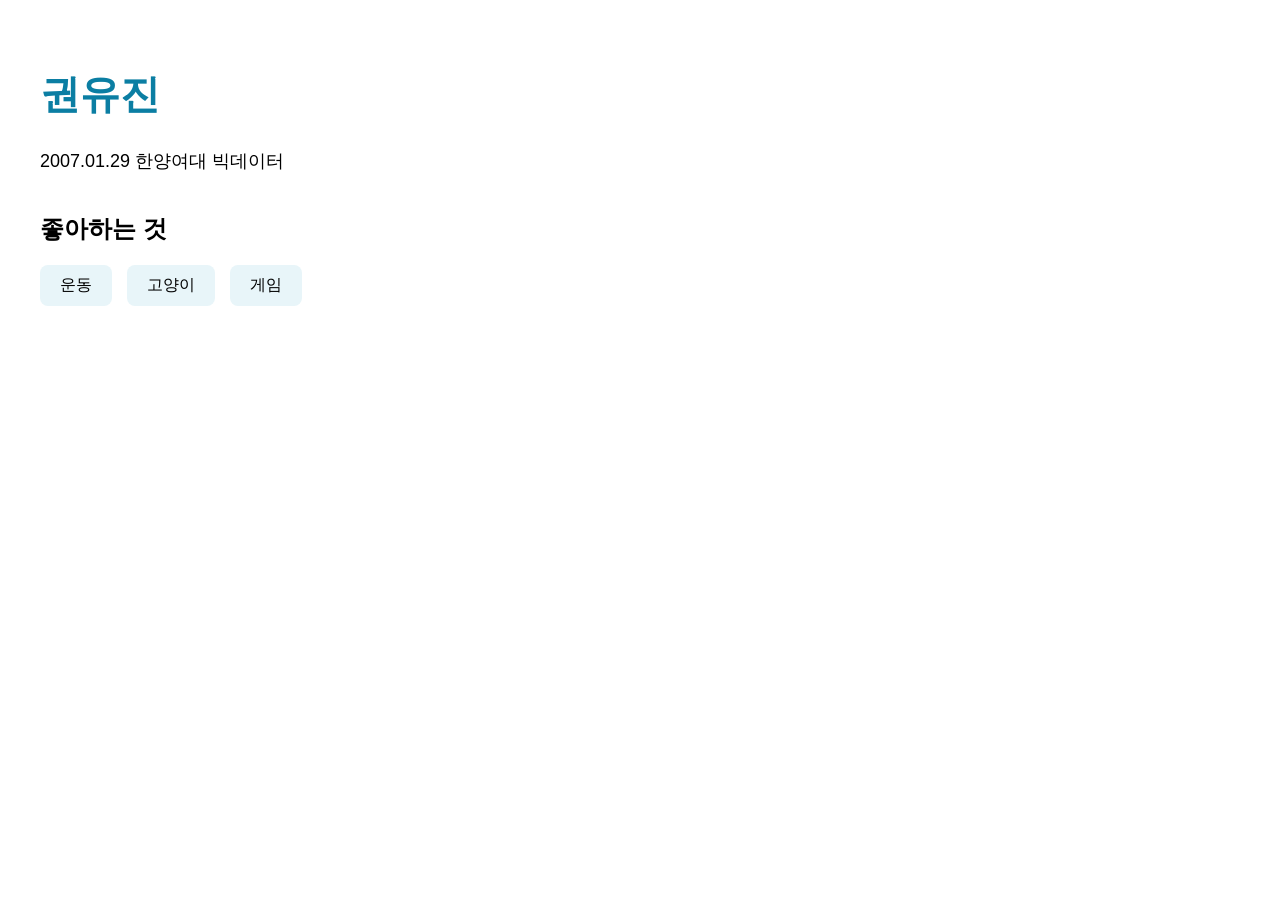
<file: index.html>
<!DOCTYPE html>
<html lang="ko">
<head>
    <meta charset="UTF-8">
    <title>권유진</title>
    <link rel="stylesheet" href="style.css">
</head>
<body>

    <div class="container">
        <h1>권유진</h1>

        <p class="info">2007.01.29 한양여대 빅데이터</p>

        <h2>좋아하는 것</h2>

        <div class="favorite">
            <span>운동</span>
            <span>고양이</span>
            <span>게임</span>
        </div>

    </div>

</body>
</html>
</file>
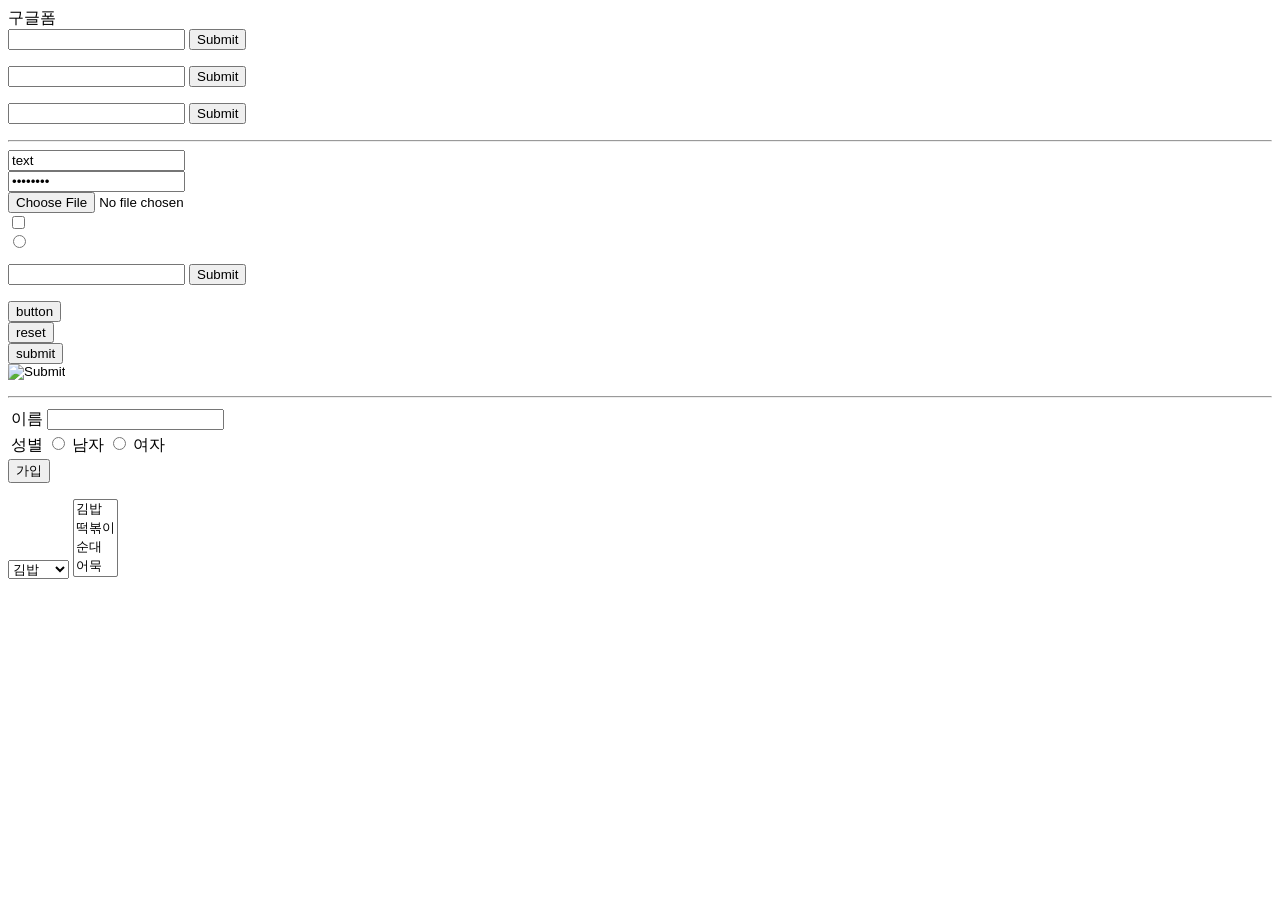
<file: 10.21.html>
<html>
    <head>
        구글폼
    </head>
</html>
<body>
     <form>
        <input type="text" name="search">
        <input type="submit">
     </form>
</body>

<body>
     <form method="get">
        <input type="text" name="search">
        <input type="submit">
     </form>
</body>

<body>
     <form method="post">
        <input type="text" name="search">
        <input type="submit">
     </form>
</body>

<hr>

<body>
    <form>        <!-- 사용자가 입력하는 입력 양식 --> 

        <input type="text" name="text" value="text"><br>
        <input type="password" name="password" value="password"><br>
        <input type="file" name="file" value="file"><br>
        <input type="checkbox" name="checkbox" value="checkbox"><br> 
        <input type="radio" name="radio" value="radio"><br> 

    </form>
</body>

<!-- 보이지 않는 입력 양식 --> 
<body>
    <form method="get">
        <input type="text" name="search">
        <input type="submit">
        <input type="hidden" name="hidden" value="hidden"><br>

    </form>
</body>

<!-- 버튼 -->

<body>
    <form method="post">
        <input type="button" value="button"><br> 
        <input type="reset" value="reset"><br> 
        <input type="submit" value="submit"><br> 
        <input type="image" src="http://via.placeholder.com/100x100"> 

    </form>
</body>

<hr>

<body> 
    <form> 
        <table> 
            <tr> 
                <td><label for="username">이름</label></td> 
                <td><input id="username" type="text" name="username"></td> 
            </tr> 
            <tr> 
                <td>성별</td> 
                <td> 
                    <input id="man" type="radio" name="gender" value="m"> 
                    <label for="man">남자</label> 
                    <input id="woman" type="radio" name="gender" value="w"> 
                    <label for="woman">여자</label> 
                </td> 
            </tr> 
        </table> 
        <input type="submit" value="가입"> 
    </form>
</body>


<body> 
    <select> 
        <option>김밥</option> 
        <option>떡볶이</option> 
        <option>순대</option> 
        <option>어묵</option> 
    </select>
</body>

<body> 
    <select multiple="multiple"> 
        <option>김밥</option> 
        <option>떡볶이</option> 
        <option>순대</option> 
        <option>어묵</option> 
    </select>
</body>
</file>
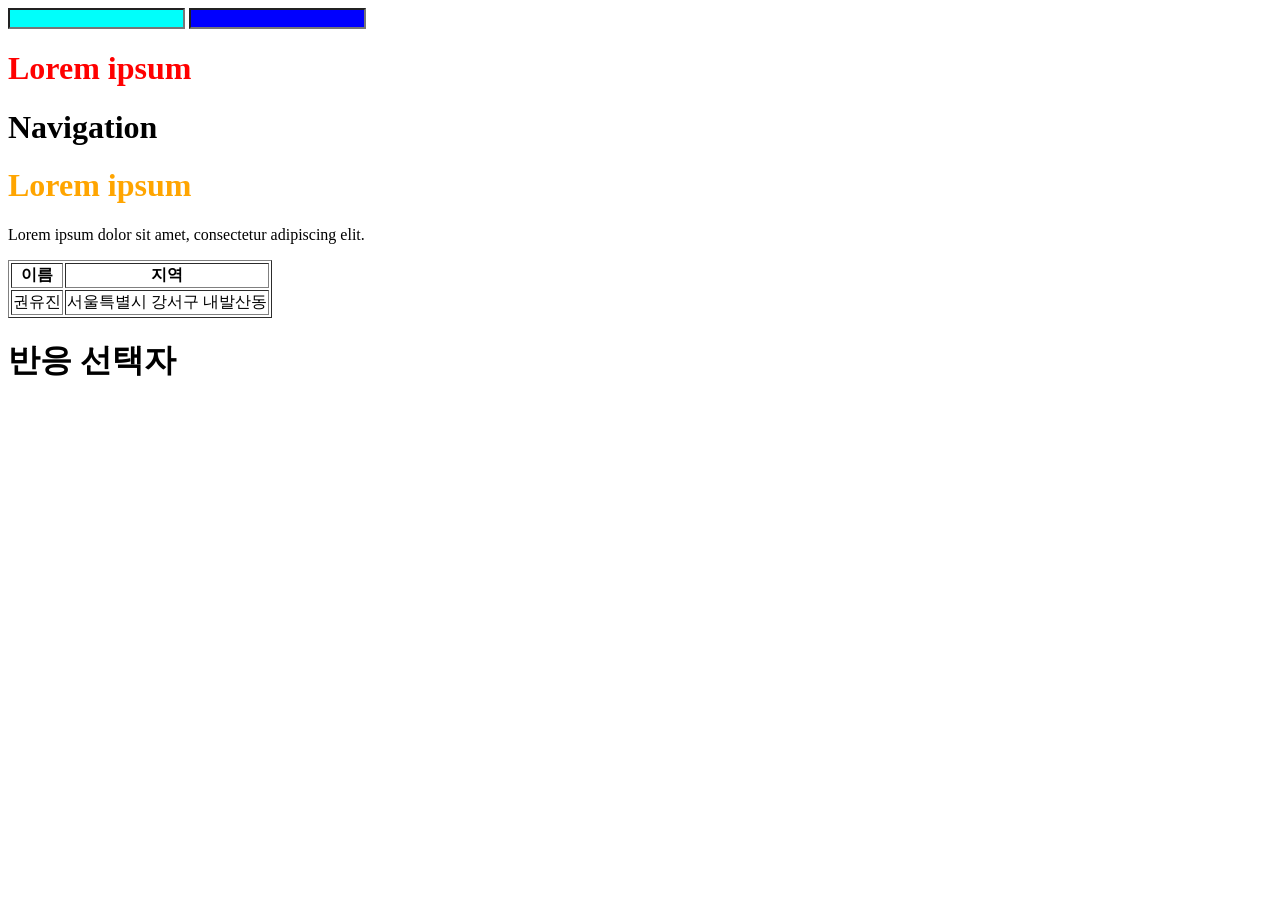
<file: 웹개발/3.html>
<!DOCTYPE html>
<html>
<head>
 <title>CSS3 Selector Basic</title>
 <style>
input[type="text"] { background: rgb(0, 255, 251); }
input[type="password"] { background: blue; }
 </style>
</head>
<body>
 <form>
<input type="text">
<input type="password">
 </form>
</body>
</html>

<!DOCTYPE html>
<html>
<head>
 <title>CSS3 Selector Basic</title>
 <style>
#header > h1 { color: red; }
#section > h1 { color: orange; } 
 </style>
</head>
<body>
 <div id="header">
<h1 class="title">Lorem ipsum</h1>
<div id="nav">
 <h1>Navigation</h1>
</div>
</div>
 <div id="section">
<h1 class="title">Lorem ipsum</h1>
<p>Lorem ipsum dolor sit amet, consectetur adipiscing elit.</p>
 </div>
</body>
</html>
<!DOCTYPE html>
<html>
<head>
 <title>CSS3 Selector Basic</title>
 <style>
table > tr > th {
 color: rgb(0, 255, 123);
}
 </style>
</head>
<body>
 <table border="1">
 <tr>
<th>이름</th>
<th>지역</th>
 </tr>
 <tr>
<td>권유진</td>
<td>서울특별시 강서구 내발산동</td>
 </tr>
 </table>
</body>
</html>

<!DOCTYPE html>
<html>
<head>
 <title>CSS3 Selector Basic</title>
 <style>
h1:hover { color: rgb(0, 255, 64); }
h1:active { color: rgb(255, 0, 191); }
 </style>
</head>
<body>
 <h1>반응 선택자</h1>
</body>
</html>
</file>
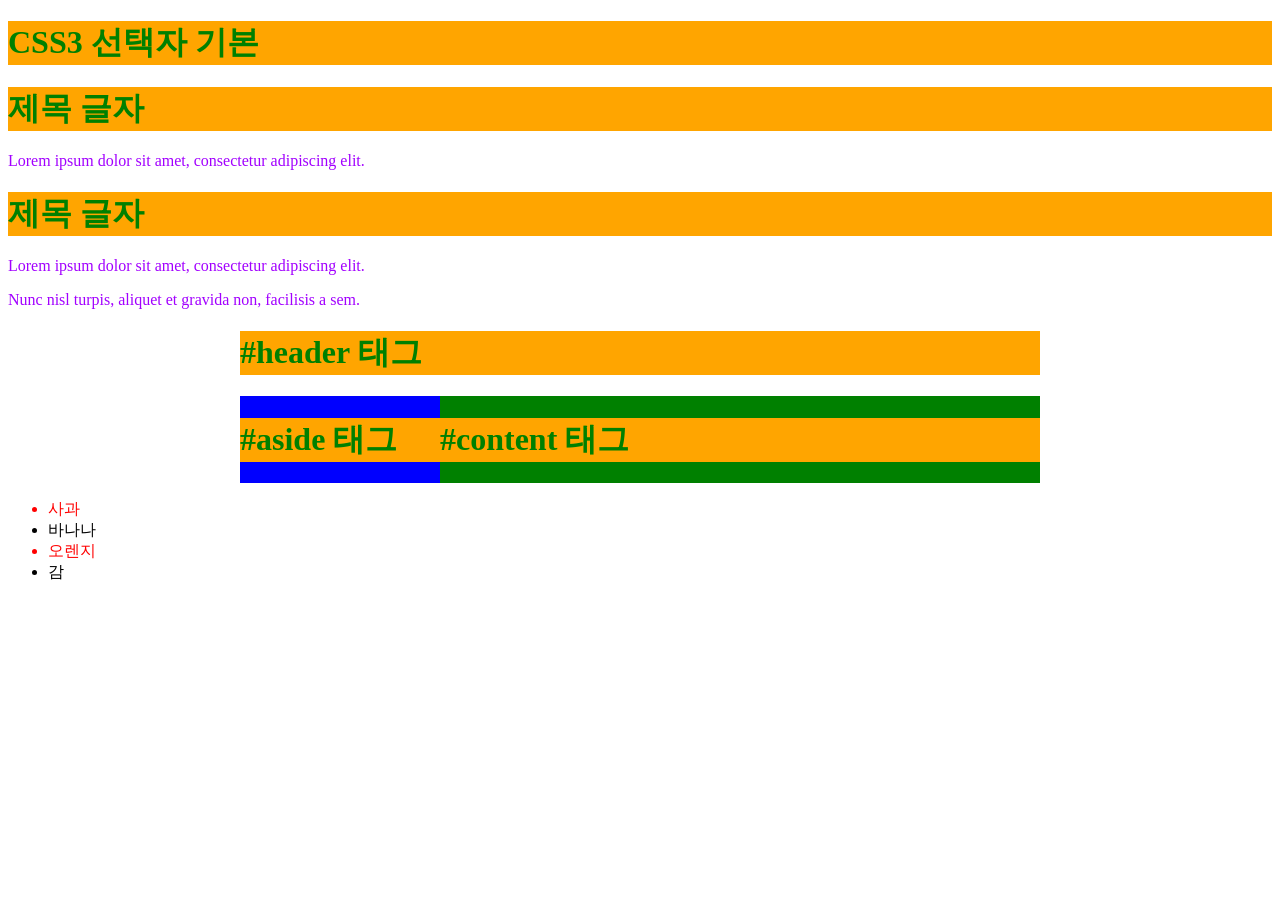
<file: 웹개발/basic.html>
<!DOCTYPE html>
<html>
<head>
 <title>CSS3 Selector Basic</title>
 <style>
 h1 {
 color: red;
 background-color: orange;
 }
</style>
</head>
<body>
 <h1>CSS3 선택자 기본</h1>
</body>
</html>
<!DOCTYPE html>
<html>
<head>
 <title>CSS3 Selector Basic</title>
 <style>

 </style>
</head>
<body>
 <h1>제목 글자</h1>
 <p>Lorem ipsum dolor sit amet, consectetur adipiscing elit.</p>
</body>
</html>
<!DOCTYPE html>
<html>
<head>
 <title>CSS3 Selector Basic</title>
 <style>
h1 { color: green; }
p { color: rgb(162, 0, 255); }
 </style>
</head>
<body>
 <h1>제목 글자</h1>
 <p>Lorem ipsum dolor sit amet, consectetur adipiscing elit.</p>
 <p>Nunc nisl turpis, aliquet et gravida non, facilisis a sem.</p>
</body>

<!DOCTYPE html>
<html>
<head>
 <title>CSS3 Selector Basic</title>
 <style>
#header {
 width: 800px; margin: 0 auto;
 background: red;
}
#wrap {
 width: 800px; margin: 0 auto;
 overflow: hidden;
}
#aside {
 width: 200px; float: left;
 background: blue;
}
#content
{
 width: 600px; float: left;
 background: green; }
 </style>
</head>
<body>
 <div id="header">
 <h1>#header 태그</h1>
 </div>
 <div id="wrap">
 <div id="aside">
 <h1>#aside 태그</h1>
 </div>
 <div id="content"> <h1>#content 태그</h1>
 </div>
 </div>
</body>
</html>

<!DOCTYPE html> 
<html> 
<head>
 <title>CSS3 Selector Basic</title>
 <style>
 .select { color: red; }
 </style>
</head>
<body>
 <ul>
    <li class="select">사과</li>
    <li>바나나</li>
    <li class="select">오렌지</li>
    <li>감</li>
 </ul>
</body>
</html>

<!DOCTYPE html>
<html>
<head>
 <title>CSS3 Selector Basic</title>
 <style>
.item { color: red; }
.header { background-color: blue; }
</file>
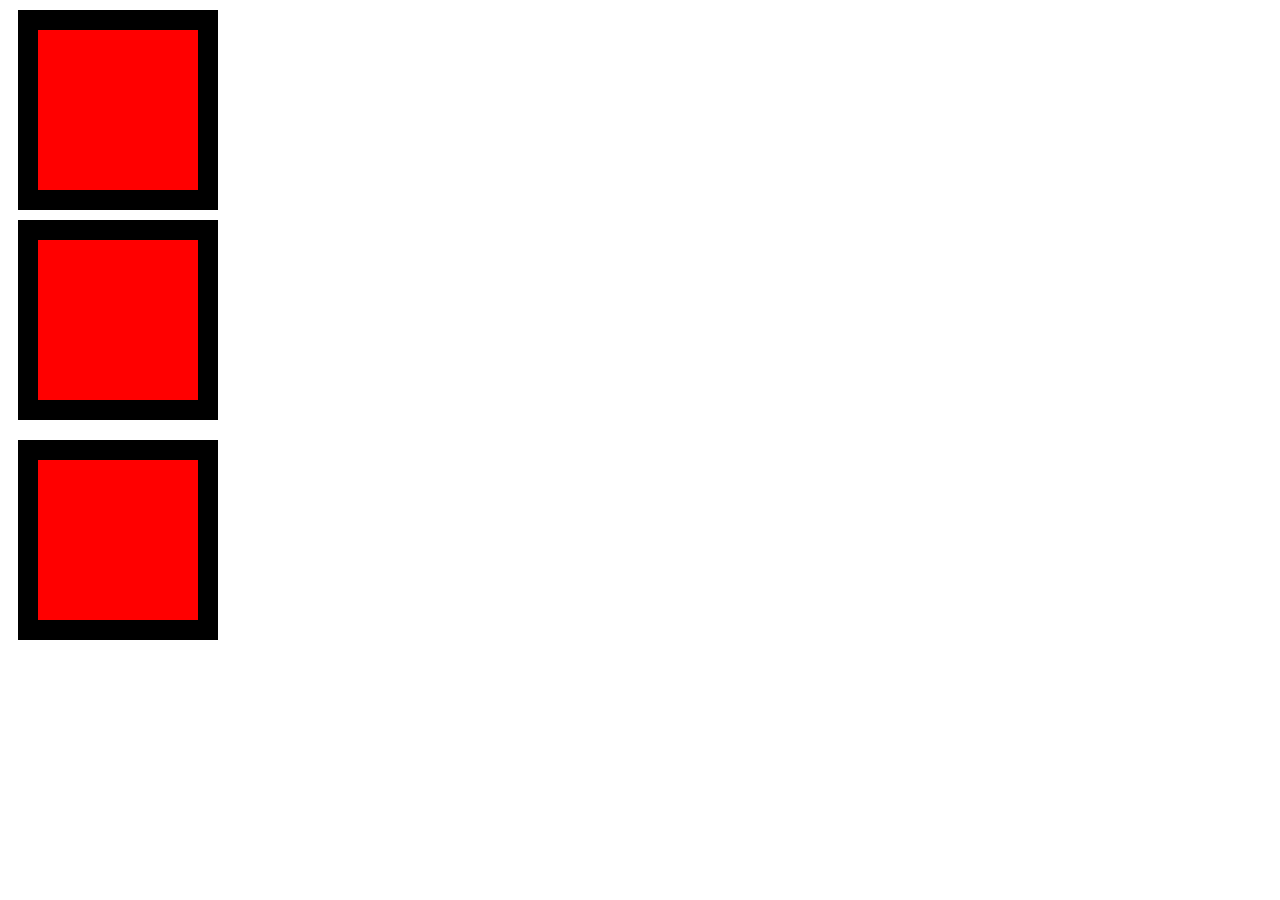
<file: 웹개발/박스속성.html>
<!DOCTYPE html>
<html>
<head>
 <title>CSS Property Basic</title>
 <style>
 div {
    width: 100px; height: 100px;
    background-color: red;
    } 
 </style>
</head>
<body>
    <div></div>
</body>
<style>
 div {
 width: 100px; height: 100px;
 background-color: red;
 border: 20px solid black;
 margin: 10px; padding: 30px;
 }
</style>
</html>

<!DOCTYPE html>
<html>
<head>
 <title>CSS3 Font Property</title>
 <style>
 .box {
    width: 100px; height: 100px;
    position: absolute; 
    }
    .box:nth-child(1) { background-color: red; }
    .box:nth-child(2) { background-color: green; }
    .box:nth-child(3) { background-color: blue; }
 </style>
</head>
<body>
    <div></div>
    <div class="box"></div>
    <div class="box"></div>
    <div class="box"></div>
</body>
</html>
</file>
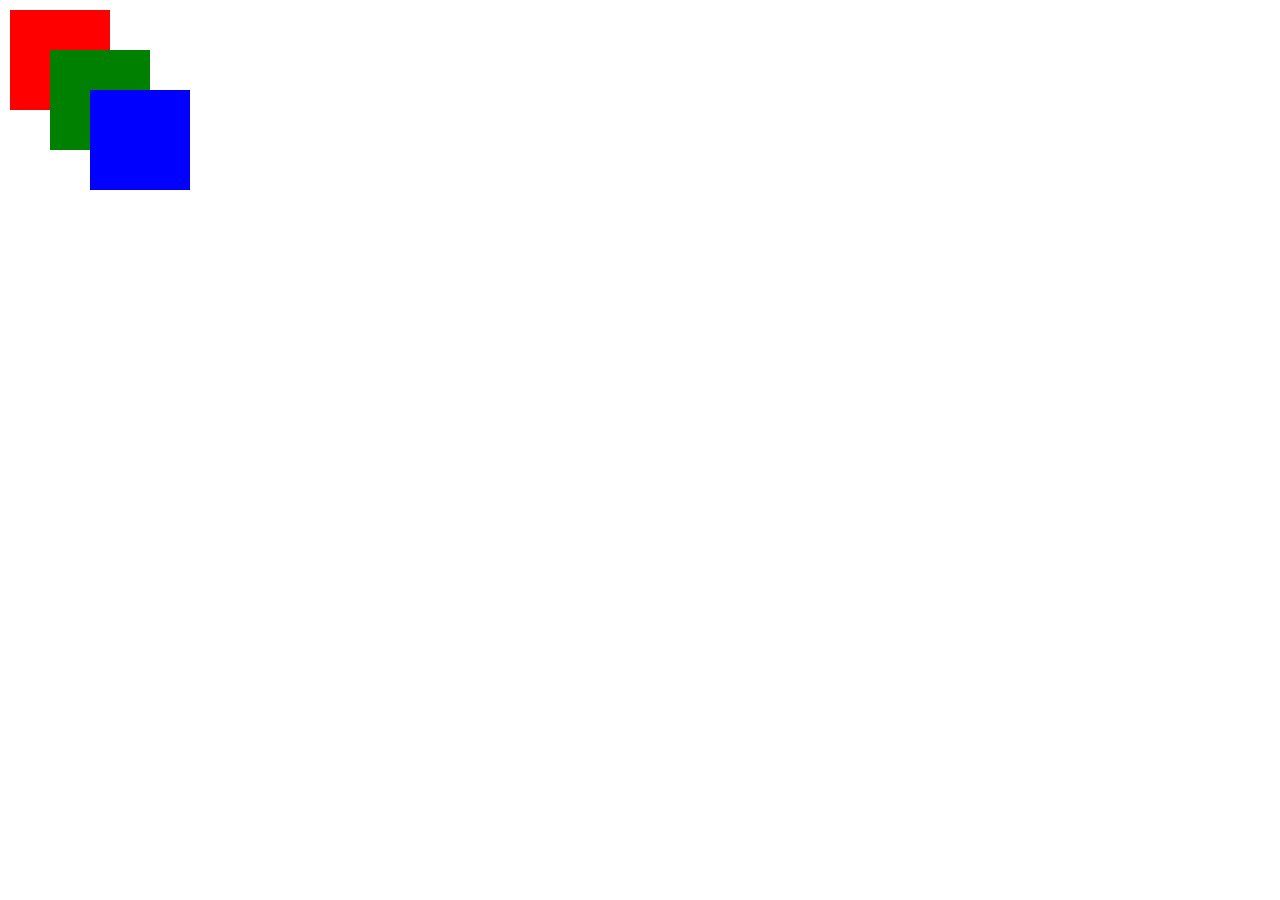
<file: 웹개발/위치속성.html>
<!DOCTYPE html>
<html>
<head>
    <title>CSS3 Position Property</title>
    <style>
        .box {
            width: 100px; height: 100px;
        }
        .box:nth-child(1) { background-color: red; }
        .box:nth-child(2) { background-color: green; }
        .box:nth-child(3) { background-color: blue; }
    </style>
</head>
<body>
    <div class="box"></div>
    <div class="box"></div>
    <div class="box"></div>
</body>
<style>
.box
{
width: 100px; height: 100px;
position: absolute; }
.box:nth-child(1) {
background-color: red;
 left: 10px; top: 10px; }
.box:nth-child(2) 
{
background-color: green;
left: 50px; top: 50px; }
.box:nth-child(3) 
{
background-color: blue;
left: 90px; top: 90px; }
</style>
</html>
</file>
<file: style.css>
body {
    margin: 0;
    font-family: Arial, sans-serif;
}

.container {
    padding: 40px;
}

h1 {
    color: #0b7ea3;
    font-size: 40px;
}

.info {
    font-size: 18px;
}

h2 {
    margin-top: 40px;
}

.favorite {
    display: flex;
    gap: 15px;
}

.favorite span {
    padding: 10px 20px;
    background: #e8f5f9;
    border-radius: 8px;
}

@media (max-width: 600px) {
    .favorite {
        flex-direction: column;
    }
}
</file>
